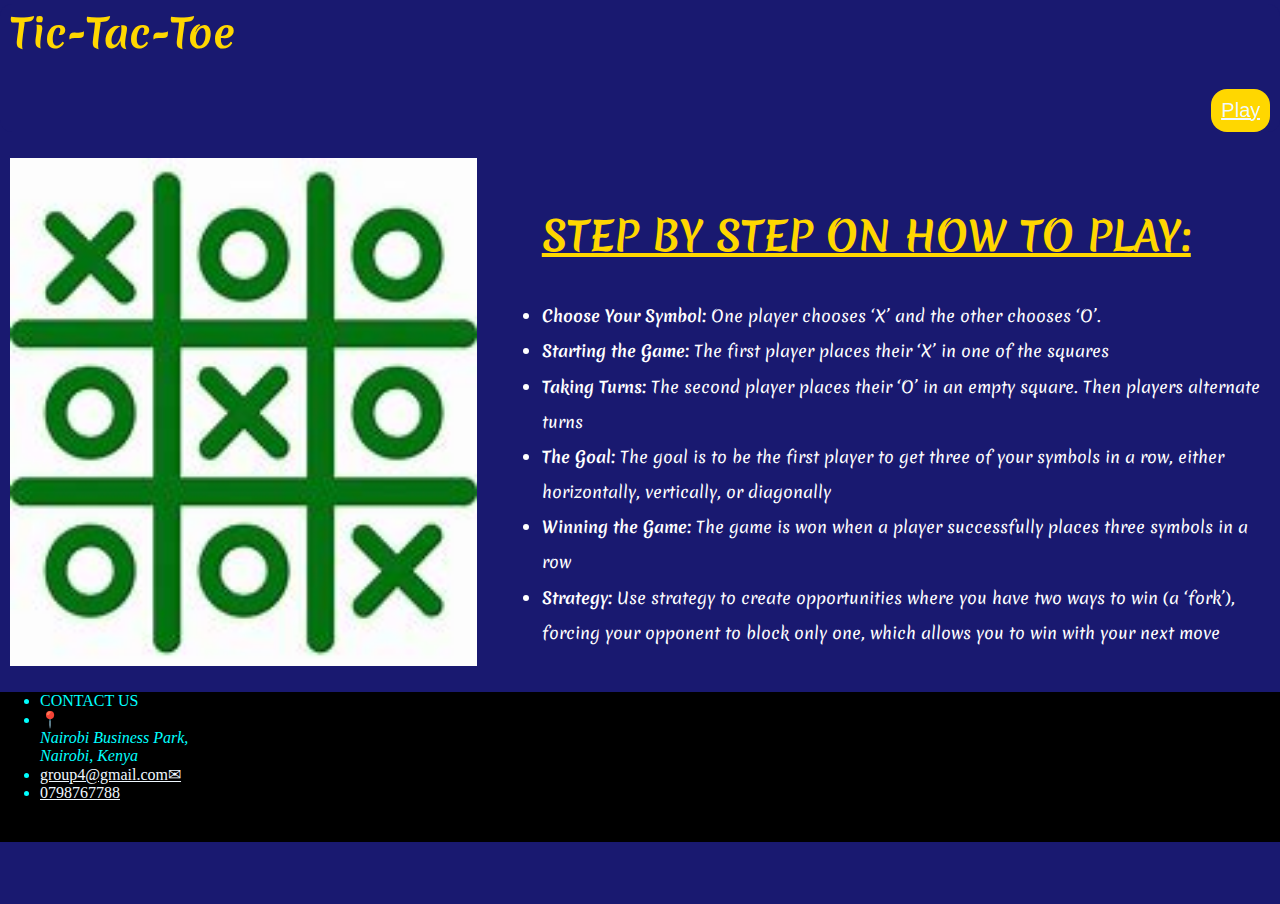
<file: index.html>
<!DOCTYPE html>
<html lang="en">
<head>
    <meta charset="UTF-8">
    <meta name="viewport" content="width=device-width, initial-scale=1.0">
    <title>Frontpage</title>
    <link rel="stylesheet" href="input.css"/>

</head>
<body>
    <header class="header">
        <nav class="header_nav">
        <h1 class="header_h1">
            Tic-Tac-Toe
        </h1>
        
            <ul class="header_ul">
                
                
                <li>

                    <button class="header-btn">
                        <a href="game.html">
                            Play
                        </a>
                    </button>
                </li>
            </ul>
        </nav>
        
    </header>
    <section>
        
       <div class="border">
        <img src="OIP.jpeg" alt=""  loading="lazy" class="img1">
        
        <ul class="body-ul">
            <li ><h2 class="ul-h2">STEP BY STEP ON HOW TO PLAY:</h2></li>
            <li class="b-li"><strong>Choose Your Symbol: </strong>One player chooses ‘X’ and the other chooses ‘O’.</li>
            <li class="b-li"><strong>Starting the Game: </strong>The first player places their ‘X’ in one of the squares</li>
            <li class="b-li"><strong>Taking Turns:</strong> The second player places their ‘O’ in an empty square. Then players alternate turns</li>
            <li class="b-li"><strong>The Goal:</strong> The goal is to be the first player to get three of your symbols in a row, either horizontally, vertically, or diagonally</li>
            <li class="b-li"><strong>Winning the Game:</strong> The game is won when a player successfully places three symbols in a row</li>
            <li class="b-li"><strong>Strategy:</strong> Use strategy to create opportunities where you have two ways to win (a ‘fork’), forcing your opponent to block only one, which allows you to win with your next move</li>

        </ul>
       </div>

    </section>
    
    <section>
        <footer class="footer">
            
            <ul class="footer-ul">
                <li class="footer-li">
                    CONTACT US
                </li>
                <li>📍<address>
                    Nairobi Business Park, <br>
                    Nairobi, Kenya

                </address></li>

                <li class="footer-li"> <a href="mailto:group4@gmail.com" class="footer-content"> group4@gmail.com✉</a>
                </li>

                <li class="footer-li"><a href="tel:0742576774" class="footer-content">0798767788</a>
                </li>


                
            </ul>
           

          </footer>
    </section>
   
    
</body>
</html>
</file>
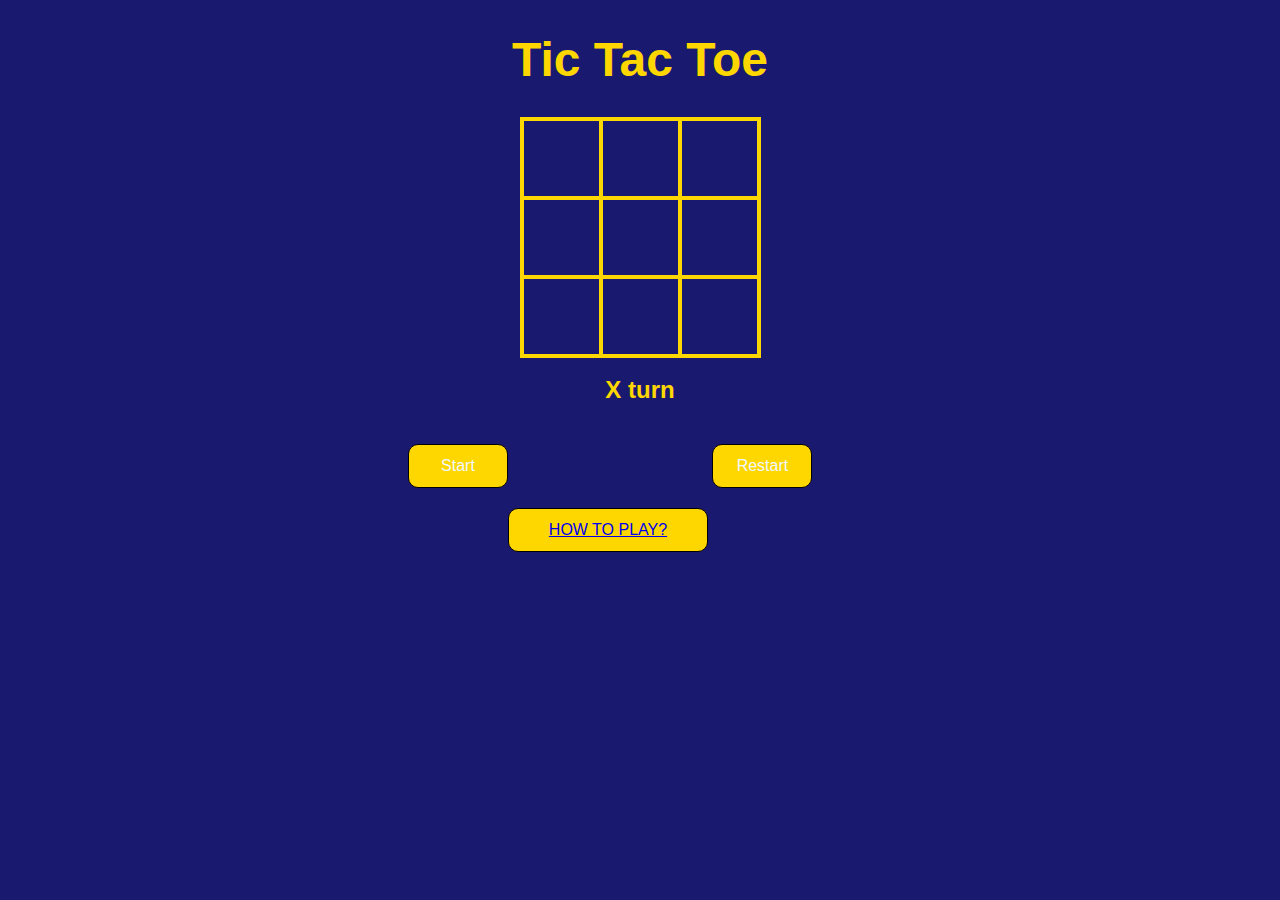
<file: game.html>
<!DOCTYPE html>
<html lang="en">
<head>
    <meta charset="UTF-8">
    <meta name="viewport" content="width=device-width, initial-scale=1.0">
    <title>Tic-Tac-Toe</title>
    <link rel="stylesheet" href="style.css">
</head>
<body>

    <div id="container">
        <h1 class="h1">Tic Tac Toe</h1>
        
        <div id="gameboard">
            <div class="cell" cellIndex="0"></div>
            <div class="cell" cellIndex="1"></div>
            <div class="cell" cellIndex="2"></div>
            <div class="cell" cellIndex="3"></div>
            <div class="cell" cellIndex="4"></div>
            <div class="cell" cellIndex="5"></div>
            <div class="cell" cellIndex="6"></div>
            <div class="cell" cellIndex="7"></div>
            <div class="cell" cellIndex="8"></div>
        </div>
        <h2 id="statusText"></h2>
      <button id="startBtn">Start</button>
         <button id="restartBtn">Restart</button>
             <button id="help"> 
                <a href="index.html"> 
                     HOW TO PLAY?

                </a>
              
            </button>
    </div>
    <script src="gamelogic.js"></script>
</body>
</html>
</file>
<file: input.css>
@import url('https://fonts.googleapis.com/css2?family=Roboto:ital,wght@0,100;0,300;0,400;0,500;0,700;0,900;1,100;1,300;1,400;1,500;1,700;1,900&display=swap');
@import url('https://fonts.googleapis.com/css2?family=Dancing+Script:wght@400..700&display=swap');
@import url('https://fonts.googleapis.com/css2?family=Dancing+Script:wght@400..700&family=Merienda:wght@300..900&display=swap');

body{
    margin: 0;
    padding: 0;
    min-height: 100vh;
    background-color: midnightblue;
    
}

.header{
    position: sticky;
    top: 0;
    z-index: 1;
    border-style: hidden
}
.header_nav{
    
    background-color:midnightblue;
    border-radius:12px ;

}

.header_h1{
    margin-left: 10px;
    margin-top:4px ;
    font-weight:bolder ;
    font-size: 40px;
    color: gold;
    font-family: 'Merienda', 'Gill Sans MT', Calibri, 'Trebuchet MS', sans-serif;
}
.header_ul{
    display: flex;
    justify-content: flex-end;
    list-style: none;

    }
.header-btn{
    border-radius: 16px;
    border-style: hidden;
    font-family: Arial, Helvetica, sans-serif;
    font-size: 20px;
    padding: 10px;
    margin-right: 10px;
    background-color: gold;
    color: aliceblue;
    cursor: pointer;
    }
.header-btn:hover{
    color: red;
}
.border {
  position: relative; /* Add position: relative */
  margin: 0;
  padding: 10px;
  display: flex;
  justify-content: flex-start;
  gap: 25px;
  animation: comeFromBehind 4s forwards;
  
}

@keyframes comeFromBehind {
  0% {
    transform: translateX(-100px); /* Use translateX instead of left */
  }
  100% {
    transform: translateX(0); /* Use translateX instead of left */
  }
}

.border img {
  width: 70%;
  height: auto;
  animation: comeFromBehindImg 4s forwards;
  
}

@keyframes comeFromBehindImg {
  0% {
    transform: translateX(-100px);
  }
  100% {
    transform: translateX(0);
  }
}

.body-ul {
  list-style: none;
  animation: comeFromBehindUL 4s forwards;
  
}

@keyframes comeFromBehindUL {
  0% {
    transform: translateX(-100px);
  }
  100% {
    transform: translateX(0);
  }
}

.b-li {
  color: white;
  
  list-style: disc;
  
  line-height: 2.2;
  font-family: 'Merienda', 'Gill Sans MT', Calibri, 'Trebuchet MS', sans-serif;
  animation: comeFromBehindLI 4s forwards;

}
a{
  color: aliceblue;
}
a:hover{
  color: red;
}

@keyframes comeFromBehindLI {
  0% {
    transform: translateX(-100px);
  }
  100% {
    transform: translateX(0);
  }
}

.ul-h2 {
  font-family: 'Merienda', Tahoma, Geneva, Verdana, sans-serif;
  color: gold;
  font-size: 40px;
  text-decoration: underline;
  animation: comeFromBehindH2 4s forwards;
  
}

@keyframes comeFromBehindH2 {
  0% {
    transform: translateX(-100px);
  }
  100% {
    transform: translateX(0);
  }
}


.footer{
    background-color: black;
    color: aqua;
    height:150px;
}
</file>
<file: style.css>
.h1{
    display: flex;
    text-align: center;
    font-size: 3em;
    justify-content: center;
}
body{
    background-color: midnightblue;

    color: gold; 
}
.cell{
    width: 75px;
    height: 75px;
    border: 2px solid;
    box-shadow: 0 0 0 2px;
    justify-content: center;
    align-items: center;
    text-align: center;
    font-weight: 900;
    font-size: 4em;
}

#container{
    font-family:'Gill Sans', 'Gill Sans MT', Calibri, 'Trebuchet MS', sans-serif
}
#gameboard{
    display: grid;
    grid-template-columns: repeat(3, auto);
    width: 225px;
    margin: auto;
    justify-content: center;
    align-items: center;
}
#restartBtn{
   
    margin-top: 10px;
    padding: 12px;
    font-size:16px;
    border: 1px solid black;
    margin-left: 200px; 
    width: 100px;
    color: aliceblue;
    background-color: gold;
    border-radius: 10px;
    &:hover{
        background-color:greenyellow;
    }
    
}
#startBtn{
    
    margin-top: 20px;
    padding: 12px;
    font-size:16px;
    border: 1px solid black;
    margin-left:400px;
    width: 100px;
    color: aliceblue;
    background-color: gold;
    border-radius: 10px;
    &:hover{
        background-color:greenyellow;
    }


}
#statusText{
    display: flex;
    justify-content: center;
    align-items: center;


}


@keyframes bounce {
  0%, 100% {
    transform: translateY(-25%);
    animation-timing-function: cubic-bezier(0.8, 0, 1, 1);
  }
  50% {
    transform: translateY(0);
    animation-timing-function: cubic-bezier(0, 0, 0.2, 1);
  }
}
#help{
    
    margin-top: 20px;
    padding: 12px;
    font-size:16px;
    border: 1px solid black;
    margin-left:500px;
    width: 200px;
    color: aliceblue;
    background-color: gold;
    border-radius: 10px;
    animation: bounce 1s infinite;
    &:hover{
        background-color:greenyellow;
    }
    
}
</file>
